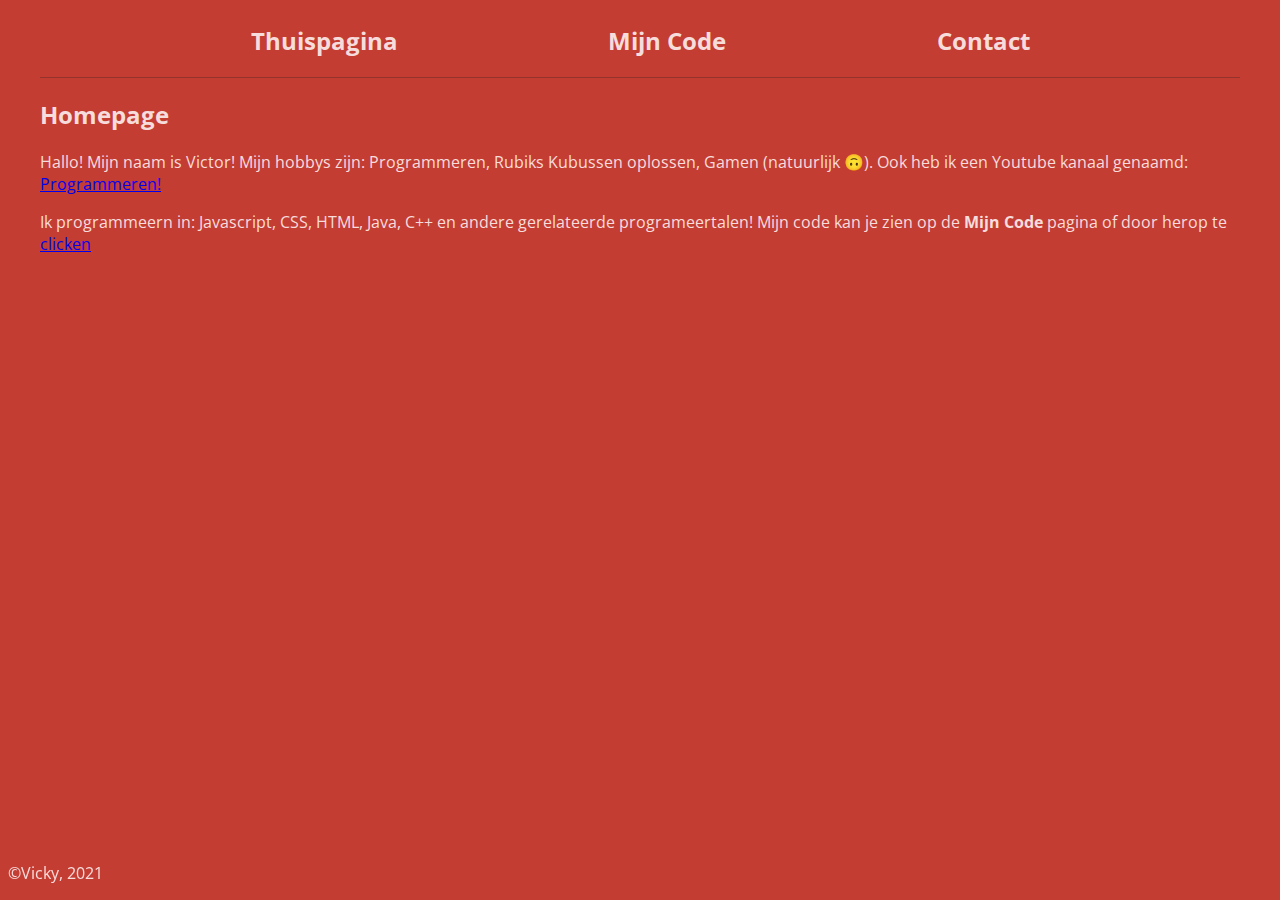
<file: index.html>
<!DOCTYPE html>
<html lang="en">
<head>
    <link rel="icon" type="image/png" href="/favicon.png"/>
    <link rel="stylesheet" href="style.css">
    <meta charset="UTF-8">
    <meta http-equiv="X-UA-Compatible" content="IE=edge">
    <meta name="viewport" content="width=device-width, initial-scale=1.0">
    <meta name="description" content="Dit is de website van Victor :). Ik heb hier onder andere mijn code opstaan en andere dingen." />
    <title>Vicky - Homepage</title>
</head>
<body>
    <header>
        <a href='/' class="homepage">Thuispagina</a>
        <a href='/my_code' class="my_code">Mijn Code</a>
        <a href='/contact' class="contact">Contact</a>
    </header>
    <section>
        <h2>Homepage</h2>
        <p>Hallo! Mijn naam is Victor! Mijn hobbys zijn: Programmeren, Rubiks Kubussen oplossen, Gamen (natuurlijk 🙃). Ook heb ik een Youtube kanaal genaamd: <a target="_blank" href="https://www.youtube.com/channel/UCECBwVMf72qRjml1e0b-8jw">Programmeren!</a></p>
        <p>Ik programmeern in: Javascript, CSS, HTML, Java, C++ en andere gerelateerde programeertalen! Mijn code kan je zien op de <b>Mijn Code</b> pagina of door herop te <a href="/my_code">clicken</a></p>
    </section>
    <footer>©Vicky, 2021</footer>
</body>
</html>
</file>
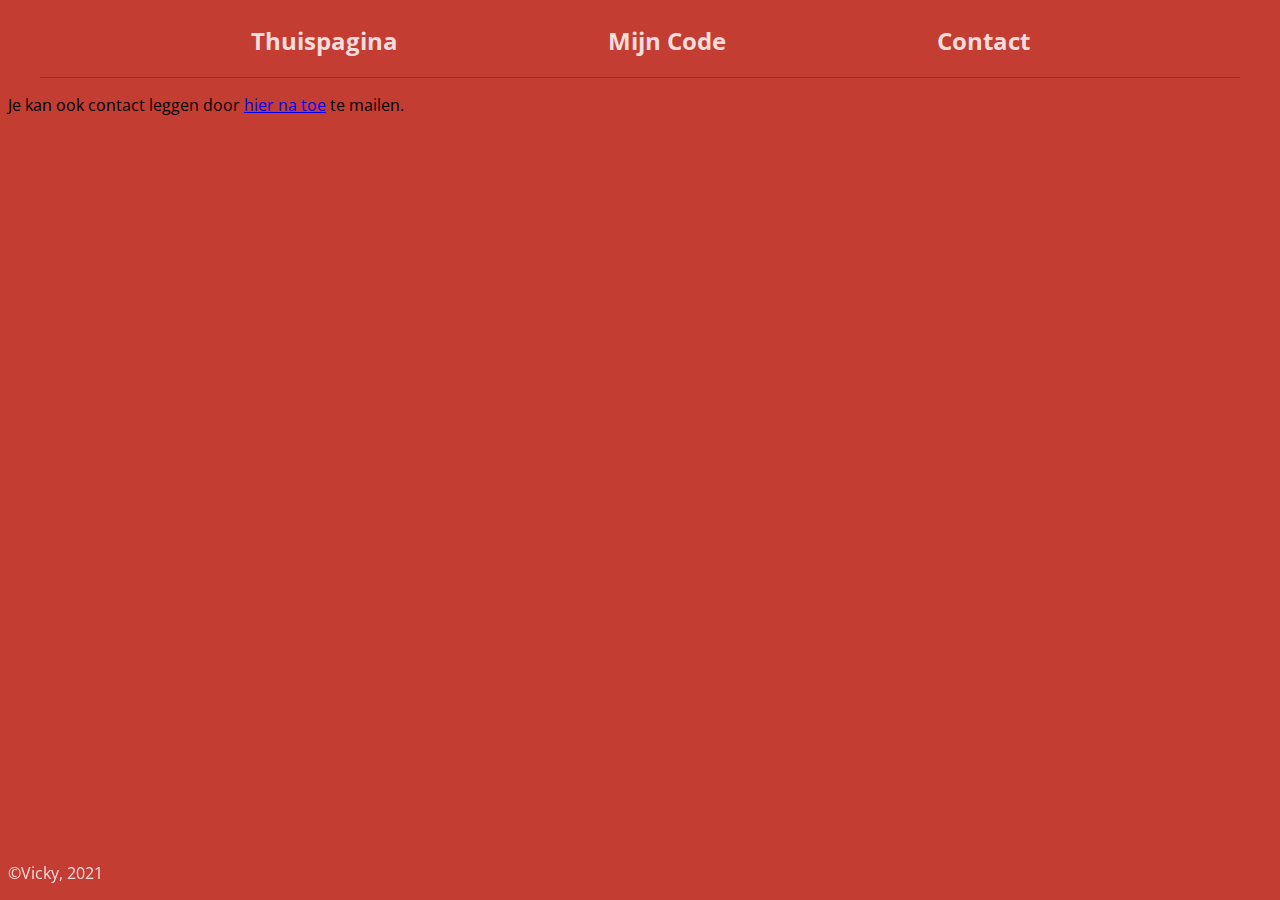
<file: contact/index.html>
<!DOCTYPE html>
<html lang="en">
<head>
     <link rel="icon" type="image/png" href="../favicon.png"/>
    <link rel="stylesheet" href="../style.css">
    <meta charset="UTF-8">
    <meta http-equiv="X-UA-Compatible" content="IE=edge">
    <meta name="viewport" content="width=device-width, initial-scale=1.0">
    <title>Vicky - Contact</title>
</head>
<body>
    <header>
        <a href='/' class="homepage">Thuispagina</a>
        <a href='/my_code' class="my_code">Mijn Code</a>
        <a href='/contact' class="contact">Contact</a>
    </header>
        <p>Je kan ook contact leggen door <a href="mailto:contact@varets.nl">hier na toe</a> te mailen.</p>
    </section> 
    <footer>©Vicky, 2021</footer>
</body>
</html>
</file>
<file: style.css>
/* Main color: #F54E11 */
/* Secondary color: #AD726B */
/* Text color: #FBEAE8 */

@import url('https://fonts.googleapis.com/css2?family=Open+Sans&display=swap');

:root {
    --primary-color: #C43D33;
    --secondary-color: #A96467;
    --text-color: #F7DCDC;
}

body, html {
    font-family: 'Open Sans', Arial, Helvetica, sans-serif;
    background-color: var(--primary-color);
}

header {
    top:0;
    left:0;
    width: calc(100% - 4rem);
    display: flex;
    justify-content: space-evenly;
    text-align: center;
    align-items: center;
    margin: 0 2rem;
    flex-wrap: wrap;
    border-bottom: rgba(0, 25, 25, 0.25) 1px solid;
}

header a:visited, header a:hover, header a:link, header a:active {
    color: var(--text-color);
    text-decoration: none;
}

header a {
    margin: 1rem 0;
    font-size: x-large;
    font-weight: bold;
}

header a::after {
    display: block;
    content: '';
    width: 0px;
    height:.25rem;
    transition: width 1s ease;
    background-color: var(--secondary-color);
}

header a:hover::after{
    width: 100%;
}

/* ---------------------------------------------------- */

section {
    margin: 1rem 2rem;
    color: var(--text-color);
}

/* ---------------------------------------------------- */

pre {
    width: fit-content;
    white-space: pre-wrap;
}

/* ---------------------------------------------------- */

::-webkit-scrollbar {
    width: .5rem;
}

::-webkit-scrollbar-track {
    background: var(--primary-color);
}

::-webkit-scrollbar-thumb {
    background: var(--secondary-color);
}

::-webkit-scrollbar-thumb:hover {
    background: var(--secondary-color);
}

/* ---------------------------------------------------- */

section form input, section form textarea, section form input:focus, section form button {
    font-family: 'Open Sans', Arial, Helvetica, sans-serif;
    background-color: var(--secondary-color);
    color: var(--text-color);
    border: none;
    outline: none;
    resize: none;
}

section form input::placeholder, section form textarea::placeholder{
    color: var(--text-color);
}

section form input {
    width: 100%;
}

section form button {
    padding: 1rem;
    position: absolute;
    left:50%;
    transform: translatex(-50%);
}

section form textarea {
    width: 100%;
}

section form button::after {
    display: block;
    content: '';
    width:0;
    height:.25rem;
    background-color: var(--secondary-color);
}

section form button:hover::after {
    width:100%;
}

/* ---------------------------------------------------- */

footer {
    color: var(--text-color);
    position: fixed;
    bottom: 1rem;
}
</file>
